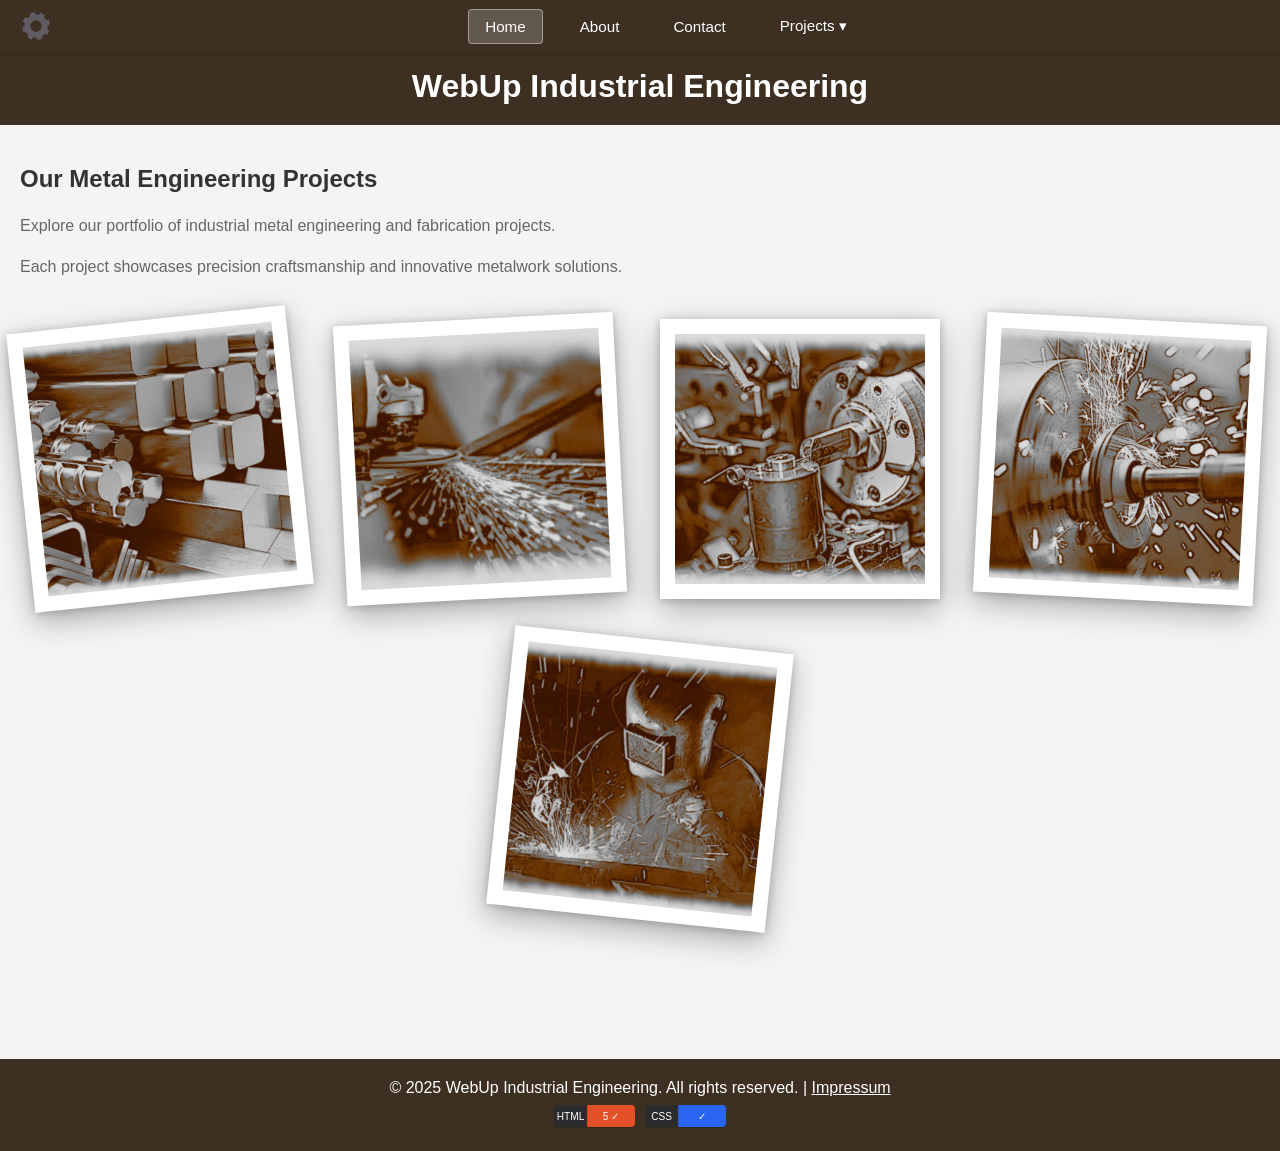
<file: index.html>
<!DOCTYPE html>
<html lang="en">
<head>
    <!-- Character encoding and viewport -->
    <meta charset="UTF-8">
    <meta name="viewport" content="width=device-width, initial-scale=1.0">
    
    <!-- SEO Meta Tags -->
    <meta name="author" content="iosan">
    <meta name="description" content="WebUp - Modern industrial metal showcase featuring engineering and fabrication projects">
    <meta name="keywords" content="metal, steel, industrial, machinery, engineering, fabrication, cnc">
    
    <!-- Page Title -->
    <title>WebUp - Industrial Metal Engineering</title>
    
    <!-- Favicon -->
    <link rel="icon" type="image/x-icon" href="images/gear.ico">
    <link rel="shortcut icon" type="image/x-icon" href="images/gear.ico">
    
    <!-- Stylesheet -->
    <link rel="stylesheet" href="css/style.css">
</head>
<body>
    <!-- Navigation bar (fixed at top) -->
    <nav class="top-nav" aria-label="Main navigation">
        <div class="logo">
            <a href="index.html" aria-label="WebUp Home">
                <img src="images/gear.png" alt="WebUp Logo">
            </a>
        </div>
        <ul>
            <li><a href="index.html" class="nav-button" aria-current="page">Home</a></li>
            <li><a href="about.html" class="nav-button">About</a></li>
            <li><a href="contact.html" class="nav-button">Contact</a></li>
            <li class="dropdown">
                <button class="nav-button dropdown-toggle" aria-haspopup="true" aria-expanded="false">
                    Projects ▾
                </button>
                <ul class="dropdown-menu">
                    <li><a href="image1.html">Project 1</a></li>
                    <li><a href="image2.html">Project 2</a></li>
                    <li><a href="image3.html">Project 3</a></li>
                    <li><a href="image4.html">Project 4</a></li>
                    <li><a href="image5.html">Project 5</a></li>
                </ul>
            </li>
        </ul>
    </nav>

    <!-- Header with title -->
    <header>
        <h1>WebUp Industrial Engineering</h1>
    </header>

    <!-- Main content -->
    <main class="content">
        <section>
            <h2>Our Metal Engineering Projects</h2>
            <p>Explore our portfolio of industrial metal engineering and fabrication projects.</p>
            <p>Each project showcases precision craftsmanship and innovative metalwork solutions.</p>
        </section>
        
        <!-- Image gallery -->
        <section class="image-gallery" aria-label="Project Gallery">
            <figure class="image-container rotate-left">
                <a href="image1.html" aria-label="View Project 1 details">
                    <img src="images/metal1.jpg" alt="Metal Engineering Project 1">
                </a>
                <figcaption class="sr-only">Metal Engineering Project 1</figcaption>
            </figure>
            <figure class="image-container rotate-left-center">
                <a href="image2.html" aria-label="View Project 2 details">
                    <img src="images/metal2.jpg" alt="Metal Engineering Project 2">
                </a>
                <figcaption class="sr-only">Metal Engineering Project 2</figcaption>
            </figure>
            <figure class="image-container rotate-center">
                <a href="image3.html" aria-label="View Project 3 details">
                    <img src="images/metal3.jpg" alt="Metal Engineering Project 3">
                </a>
                <figcaption class="sr-only">Metal Engineering Project 3</figcaption>
            </figure>
            <figure class="image-container rotate-right-center">
                <a href="image4.html" aria-label="View Project 4 details">
                    <img src="images/metal4.jpg" alt="Metal Engineering Project 4">
                </a>
                <figcaption class="sr-only">Metal Engineering Project 4</figcaption>
            </figure>
            <figure class="image-container rotate-right">
                <a href="image5.html" aria-label="View Project 5 details">
                    <img src="images/metal5.jpg" alt="Metal Engineering Project 5">
                </a>
                <figcaption class="sr-only">Metal Engineering Project 5</figcaption>
            </figure>
        </section>
    </main>

    <!-- Footer -->
    <footer>
        <p>&copy; 2025 WebUp Industrial Engineering. All rights reserved. | <a href="impressum.html" style="color: white; text-decoration: underline;">Impressum</a></p>
        <div class="validator-badges" role="group" aria-label="Validation badges">
            <a href="https://validator.w3.org/nu/?doc=referer" rel="noopener noreferrer" target="_blank" aria-label="Check HTML5 validation on W3C">
                <img src="images/validator-html5.svg" alt="HTML5 Valid (W3C)">
            </a>
            <a href="https://jigsaw.w3.org/css-validator/check/referer" rel="noopener noreferrer" target="_blank" aria-label="Check CSS validation on W3C">
                <img src="images/validator-css.svg" alt="CSS Valid (W3C)">
            </a>
        </div>
    </footer>
</body>
</html>
</file>
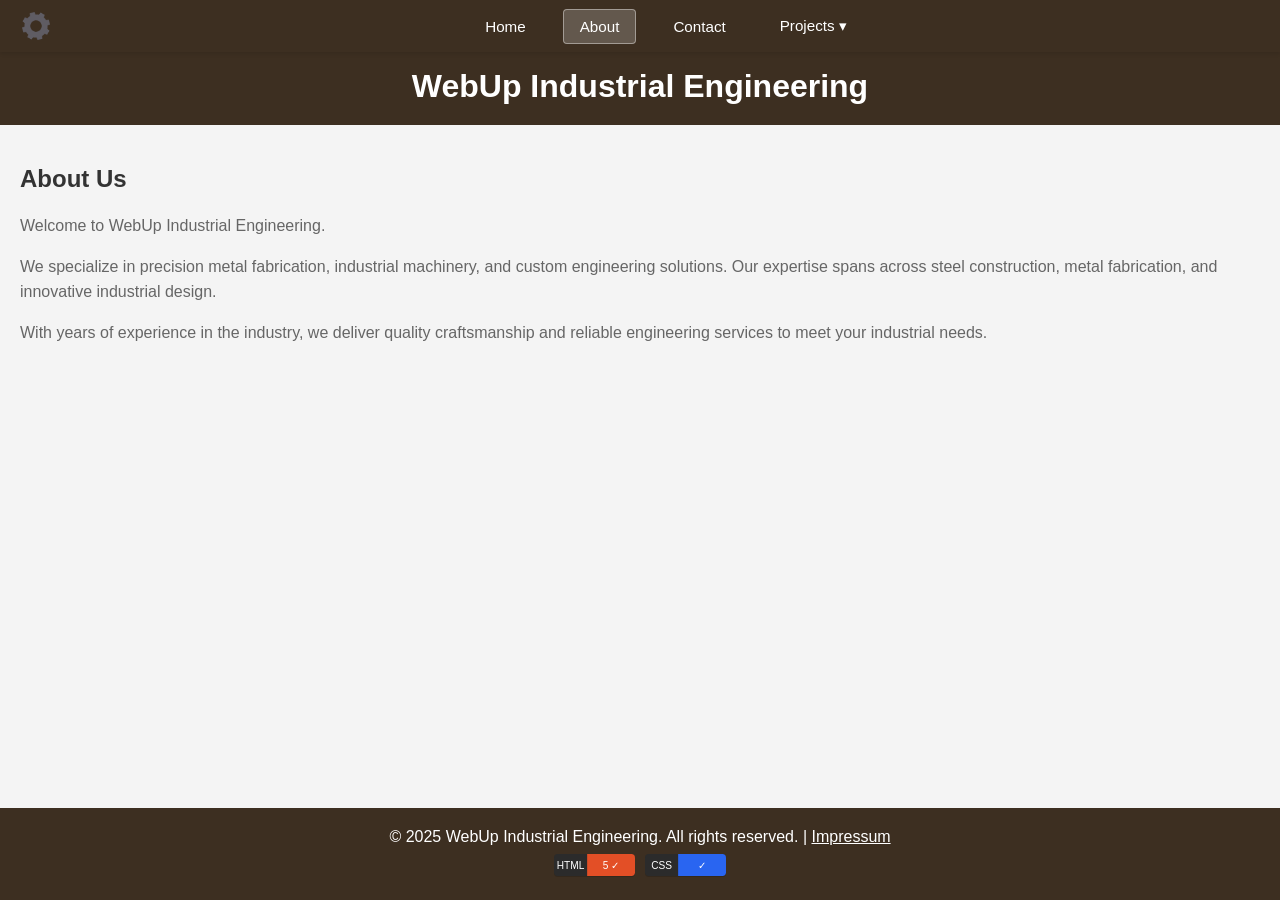
<file: about.html>
<!DOCTYPE html>
<html lang="en">
<head>
    <!-- Character encoding and viewport -->
    <meta charset="UTF-8">
    <meta name="viewport" content="width=device-width, initial-scale=1.0">
    
    <!-- Robots Meta Tag - Exclude from search engines and crawlers -->
    <meta name="robots" content="noindex, nofollow, noarchive, nosnippet">
    <meta name="googlebot" content="noindex, nofollow">
    <meta name="bingbot" content="noindex, nofollow">
    
    <!-- SEO Meta Tags -->
    <meta name="author" content="iosan">
    <meta name="description" content="Learn about WebUp's industrial metal engineering expertise and our commitment to quality fabrication">
    <meta name="keywords" content="metal, steel, industrial, machinery, engineering, fabrication, cnc">
    
    <!-- Page Title -->
    <title>About - WebUp Industrial Engineering</title>
    
    <!-- Favicon -->
    <link rel="icon" type="image/x-icon" href="images/gear.ico">
    <link rel="shortcut icon" type="image/x-icon" href="images/gear.ico">
    
    <!-- Stylesheet -->
    <link rel="stylesheet" href="css/style.css">
</head>
<body>
    <!-- Navigation bar (fixed at top) -->
    <nav class="top-nav" aria-label="Main navigation">
        <div class="logo">
            <a href="index.html" aria-label="WebUp Home">
                <img src="images/gear.png" alt="WebUp Logo">
            </a>
        </div>
        <ul>
            <li><a href="index.html" class="nav-button">Home</a></li>
            <li><a href="about.html" class="nav-button" aria-current="page">About</a></li>
            <li><a href="contact.html" class="nav-button">Contact</a></li>
            <li class="dropdown">
                <button class="nav-button dropdown-toggle" aria-haspopup="true" aria-expanded="false">
                    Projects ▾
                </button>
                <ul class="dropdown-menu">
                    <li><a href="image1.html">Project 1</a></li>
                    <li><a href="image2.html">Project 2</a></li>
                    <li><a href="image3.html">Project 3</a></li>
                    <li><a href="image4.html">Project 4</a></li>
                    <li><a href="image5.html">Project 5</a></li>
                </ul>
            </li>
        </ul>
    </nav>

    <!-- Header with title -->
    <header>
        <h1>WebUp Industrial Engineering</h1>
    </header>

    <!-- Main content -->
    <main class="content">
        <article>
            <h2>About Us</h2>
            <p>Welcome to WebUp Industrial Engineering.</p>
            <p>We specialize in precision metal fabrication, industrial machinery, and custom engineering solutions. Our expertise spans across steel construction, metal fabrication, and innovative industrial design.</p>
            <p>With years of experience in the industry, we deliver quality craftsmanship and reliable engineering services to meet your industrial needs.</p>
        </article>
    </main>

    <!-- Footer -->
    <footer>
        <p>&copy; 2025 WebUp Industrial Engineering. All rights reserved. | <a href="impressum.html" style="color: white; text-decoration: underline;">Impressum</a></p>
        <div class="validator-badges" role="group" aria-label="Validation badges">
            <a href="https://validator.w3.org/nu/?doc=referer" rel="noopener noreferrer" target="_blank" aria-label="Check HTML5 validation on W3C">
                <img src="images/validator-html5.svg" alt="HTML5 Valid (W3C)">
            </a>
            <a href="https://jigsaw.w3.org/css-validator/check/referer" rel="noopener noreferrer" target="_blank" aria-label="Check CSS validation on W3C">
                <img src="images/validator-css.svg" alt="CSS Valid (W3C)">
            </a>
        </div>
    </footer>
</body>
</html>
</file>
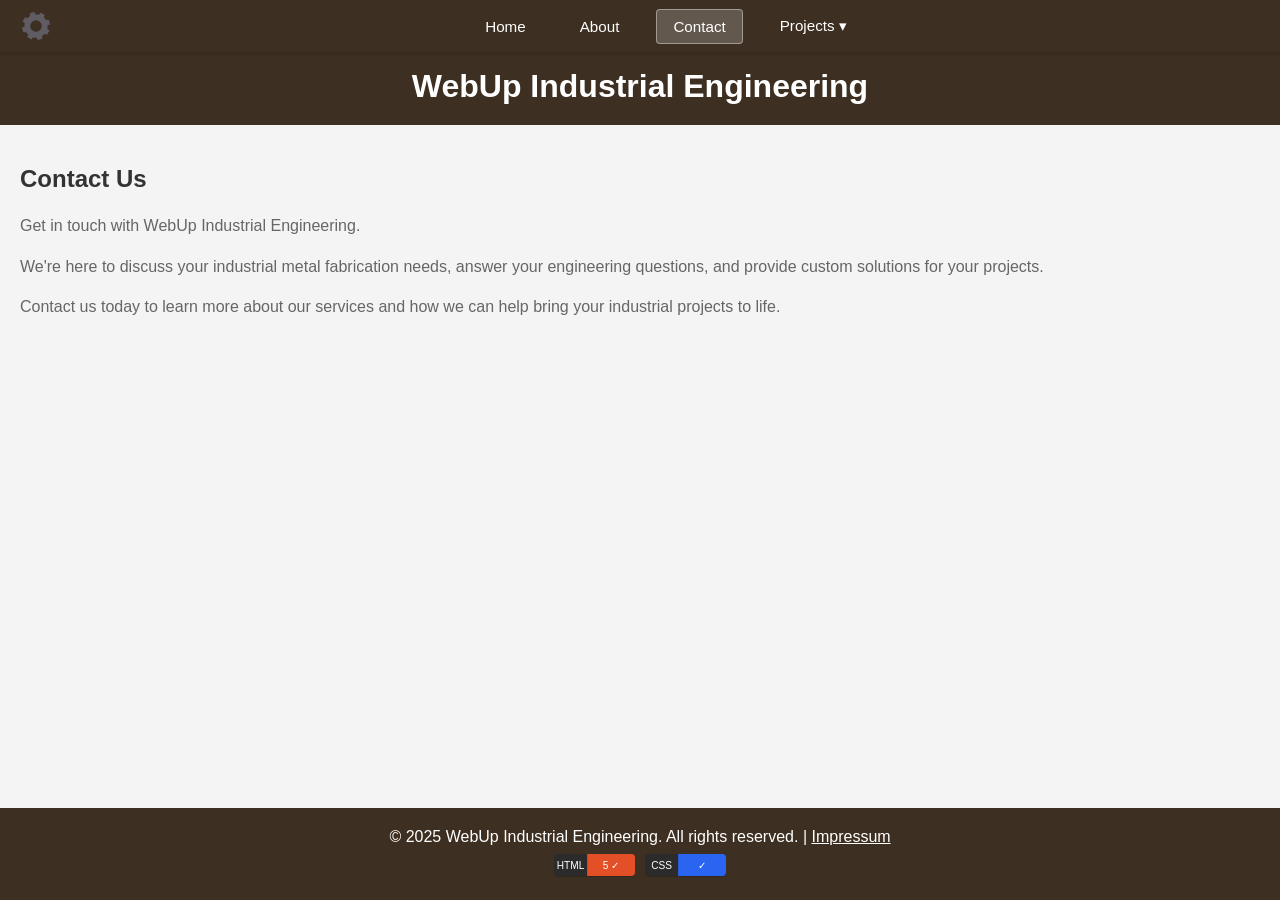
<file: contact.html>
<!DOCTYPE html>
<html lang="en">
<head>
    <!-- Character encoding and viewport -->
    <meta charset="UTF-8">
    <meta name="viewport" content="width=device-width, initial-scale=1.0">
    
    <!-- Robots Meta Tag - Exclude from search engines and crawlers -->
    <meta name="robots" content="noindex, nofollow, noarchive, nosnippet">
    <meta name="googlebot" content="noindex, nofollow">
    <meta name="bingbot" content="noindex, nofollow">
    
    <!-- SEO Meta Tags -->
    <meta name="author" content="iosan">
    <meta name="description" content="Contact WebUp for industrial metal engineering services and custom fabrication projects">
    <meta name="keywords" content="metal, steel, industrial, machinery, engineering, fabrication, cnc">
    
    <!-- Page Title -->
    <title>Contact - WebUp Industrial Engineering</title>
    
    <!-- Favicon -->
    <link rel="icon" type="image/x-icon" href="images/gear.ico">
    <link rel="shortcut icon" type="image/x-icon" href="images/gear.ico">
    
    <!-- Stylesheet -->
    <link rel="stylesheet" href="css/style.css">
</head>
<body>
    <!-- Navigation bar (fixed at top) -->
    <nav class="top-nav" aria-label="Main navigation">
        <div class="logo">
            <a href="index.html" aria-label="WebUp Home">
                <img src="images/gear.png" alt="WebUp Logo">
            </a>
        </div>
        <ul>
            <li><a href="index.html" class="nav-button">Home</a></li>
            <li><a href="about.html" class="nav-button">About</a></li>
            <li><a href="contact.html" class="nav-button" aria-current="page">Contact</a></li>
            <li class="dropdown">
                <button class="nav-button dropdown-toggle" aria-haspopup="true" aria-expanded="false">
                    Projects ▾
                </button>
                <ul class="dropdown-menu">
                    <li><a href="image1.html">Project 1</a></li>
                    <li><a href="image2.html">Project 2</a></li>
                    <li><a href="image3.html">Project 3</a></li>
                    <li><a href="image4.html">Project 4</a></li>
                    <li><a href="image5.html">Project 5</a></li>
                </ul>
            </li>
        </ul>
    </nav>

    <!-- Header with title -->
    <header>
        <h1>WebUp Industrial Engineering</h1>
    </header>

    <!-- Main content -->
    <main class="content">
        <article>
            <h2>Contact Us</h2>
            <p>Get in touch with WebUp Industrial Engineering.</p>
            <p>We're here to discuss your industrial metal fabrication needs, answer your engineering questions, and provide custom solutions for your projects.</p>
            <p>Contact us today to learn more about our services and how we can help bring your industrial projects to life.</p>
        </article>
    </main>

    <!-- Footer -->
    <footer>
        <p>&copy; 2025 WebUp Industrial Engineering. All rights reserved. | <a href="impressum.html" style="color: white; text-decoration: underline;">Impressum</a></p>
        <div class="validator-badges" role="group" aria-label="Validation badges">
            <a href="https://validator.w3.org/nu/?doc=referer" rel="noopener noreferrer" target="_blank" aria-label="Check HTML5 validation on W3C">
                <img src="images/validator-html5.svg" alt="HTML5 Valid (W3C)">
            </a>
            <a href="https://jigsaw.w3.org/css-validator/check/referer" rel="noopener noreferrer" target="_blank" aria-label="Check CSS validation on W3C">
                <img src="images/validator-css.svg" alt="CSS Valid (W3C)">
            </a>
        </div>
    </footer>
</body>
</html>
</file>
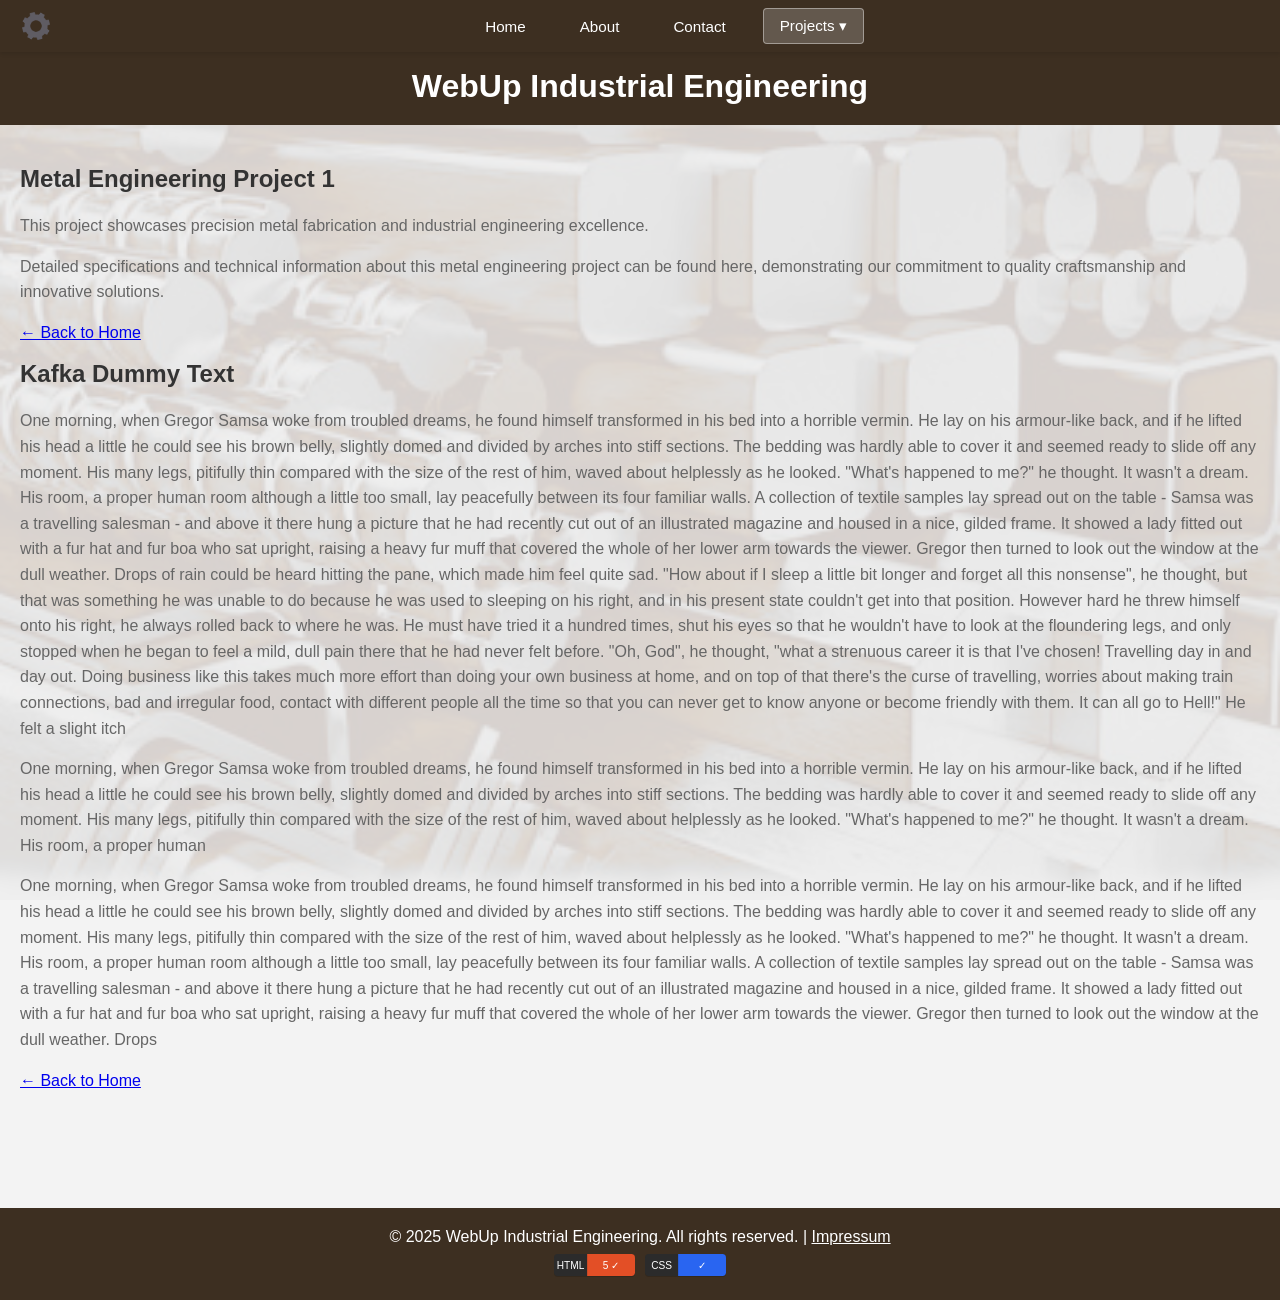
<file: image1.html>
<!DOCTYPE html>
<html lang="en">
<head>
    <!-- Character encoding and viewport -->
    <meta charset="UTF-8">
    <meta name="viewport" content="width=device-width, initial-scale=1.0">
    
    <!-- SEO Meta Tags -->
    <meta name="author" content="iosan">
    <meta name="description" content="Metal Engineering Project 1 - Industrial fabrication and machinery showcase">
    <meta name="keywords" content="metal, steel, industrial, machinery, engineering, fabrication, cnc">
    
    <!-- Page Title -->
    <title>Project 1 - WebUp Industrial Engineering</title>
    
    <!-- Favicon -->
    <link rel="icon" type="image/x-icon" href="images/gear.ico">
    <link rel="shortcut icon" type="image/x-icon" href="images/gear.ico">
    
    <!-- Stylesheet -->
    <link rel="stylesheet" href="css/style.css">
</head>
<body>
    <!-- Navigation bar (fixed at top) -->
    <nav class="top-nav" aria-label="Main navigation">
        <div class="logo">
            <a href="index.html" aria-label="WebUp Home">
                <img src="images/gear.png" alt="WebUp Logo">
            </a>
        </div>
        <ul>
            <li><a href="index.html" class="nav-button">Home</a></li>
            <li><a href="about.html" class="nav-button">About</a></li>
            <li><a href="contact.html" class="nav-button">Contact</a></li>
            <li class="dropdown">
                <button class="nav-button dropdown-toggle" aria-haspopup="true" aria-expanded="false" aria-current="page">
                    Projects ▾
                </button>
                <ul class="dropdown-menu">
                    <li><a href="image1.html">Project 1</a></li>
                    <li><a href="image2.html">Project 2</a></li>
                    <li><a href="image3.html">Project 3</a></li>
                    <li><a href="image4.html">Project 4</a></li>
                    <li><a href="image5.html">Project 5</a></li>
                </ul>
            </li>
        </ul>
    </nav>

    <!-- Header with logo and title -->
    <!-- Header with title -->
    <header>
        <h1>WebUp Industrial Engineering</h1>
    </header>

    <!-- Main content with watermark background -->
    <main class="content content-with-watermark" style="background-image: url('images/metal1.jpg');">
        <article>
            <h2>Metal Engineering Project 1</h2>
            <p>This project showcases precision metal fabrication and industrial engineering excellence.</p>
            <p>Detailed specifications and technical information about this metal engineering project can be found here, demonstrating our commitment to quality craftsmanship and innovative solutions.</p>
            <nav aria-label="Page navigation">
                <p><a href="index.html">← Back to Home</a></p>
            </nav>
        </article>
        <article>
            <h2>Kafka Dummy Text</h2>
            <p>One morning, when Gregor Samsa woke from troubled dreams, he found himself transformed in his bed into a horrible vermin. He lay on his armour-like back, and if he lifted his head a little he could see his brown belly, slightly domed and divided by arches into stiff sections. The bedding was hardly able to cover it and seemed ready to slide off any moment. His many legs, pitifully thin compared with the size of the rest of him, waved about helplessly as he looked. "What's happened to me?" he thought. It wasn't a dream. His room, a proper human room although a little too small, lay peacefully between its four familiar walls. A collection of textile samples lay spread out on the table - Samsa was a travelling salesman - and above it there hung a picture that he had recently cut out of an illustrated magazine and housed in a nice, gilded frame. It showed a lady fitted out with a fur hat and fur boa who sat upright, raising a heavy fur muff that covered the whole of her lower arm towards the viewer. Gregor then turned to look out the window at the dull weather. Drops of rain could be heard hitting the pane, which made him feel quite sad. "How about if I sleep a little bit longer and forget all this nonsense", he thought, but that was something he was unable to do because he was used to sleeping on his right, and in his present state couldn't get into that position. However hard he threw himself onto his right, he always rolled back to where he was. He must have tried it a hundred times, shut his eyes so that he wouldn't have to look at the floundering legs, and only stopped when he began to feel a mild, dull pain there that he had never felt before. "Oh, God", he thought, "what a strenuous career it is that I've chosen! Travelling day in and day out. Doing business like this takes much more effort than doing your own business at home, and on top of that there's the curse of travelling, worries about making train connections, bad and irregular food, contact with different people all the time so that you can never get to know anyone or become friendly with them. It can all go to Hell!" He felt a slight itch </p>
            <p>One morning, when Gregor Samsa woke from troubled dreams, he found himself transformed in his bed into a horrible vermin. He lay on his armour-like back, and if he lifted his head a little he could see his brown belly, slightly domed and divided by arches into stiff sections. The bedding was hardly able to cover it and seemed ready to slide off any moment. His many legs, pitifully thin compared with the size of the rest of him, waved about helplessly as he looked. "What's happened to me?" he thought. It wasn't a dream. His room, a proper human</p>
            <p>One morning, when Gregor Samsa woke from troubled dreams, he found himself transformed in his bed into a horrible vermin. He lay on his armour-like back, and if he lifted his head a little he could see his brown belly, slightly domed and divided by arches into stiff sections. The bedding was hardly able to cover it and seemed ready to slide off any moment. His many legs, pitifully thin compared with the size of the rest of him, waved about helplessly as he looked. "What's happened to me?" he thought. It wasn't a dream. His room, a proper human room although a little too small, lay peacefully between its four familiar walls. A collection of textile samples lay spread out on the table - Samsa was a travelling salesman - and above it there hung a picture that he had recently cut out of an illustrated magazine and housed in a nice, gilded frame. It showed a lady fitted out with a fur hat and fur boa who sat upright, raising a heavy fur muff that covered the whole of her lower arm towards the viewer. Gregor then turned to look out the window at the dull weather. Drops</p>
            <nav aria-label="Page navigation">
                <p><a href="index.html">← Back to Home</a></p>
            </nav>
        </article>
    </main>

    <!-- Footer -->
    <footer>
        <p>&copy; 2025 WebUp Industrial Engineering. All rights reserved. | <a href="impressum.html" style="color: white; text-decoration: underline;">Impressum</a></p>
        <div class="validator-badges" role="group" aria-label="Validation badges">
            <a href="https://validator.w3.org/nu/?doc=referer" rel="noopener noreferrer" target="_blank" aria-label="Check HTML5 validation on W3C">
                <img src="images/validator-html5.svg" alt="HTML5 Valid (W3C)">
            </a>
            <a href="https://jigsaw.w3.org/css-validator/check/referer" rel="noopener noreferrer" target="_blank" aria-label="Check CSS validation on W3C">
                <img src="images/validator-css.svg" alt="CSS Valid (W3C)">
            </a>
        </div>
    </footer>
</body>
</html>
</file>
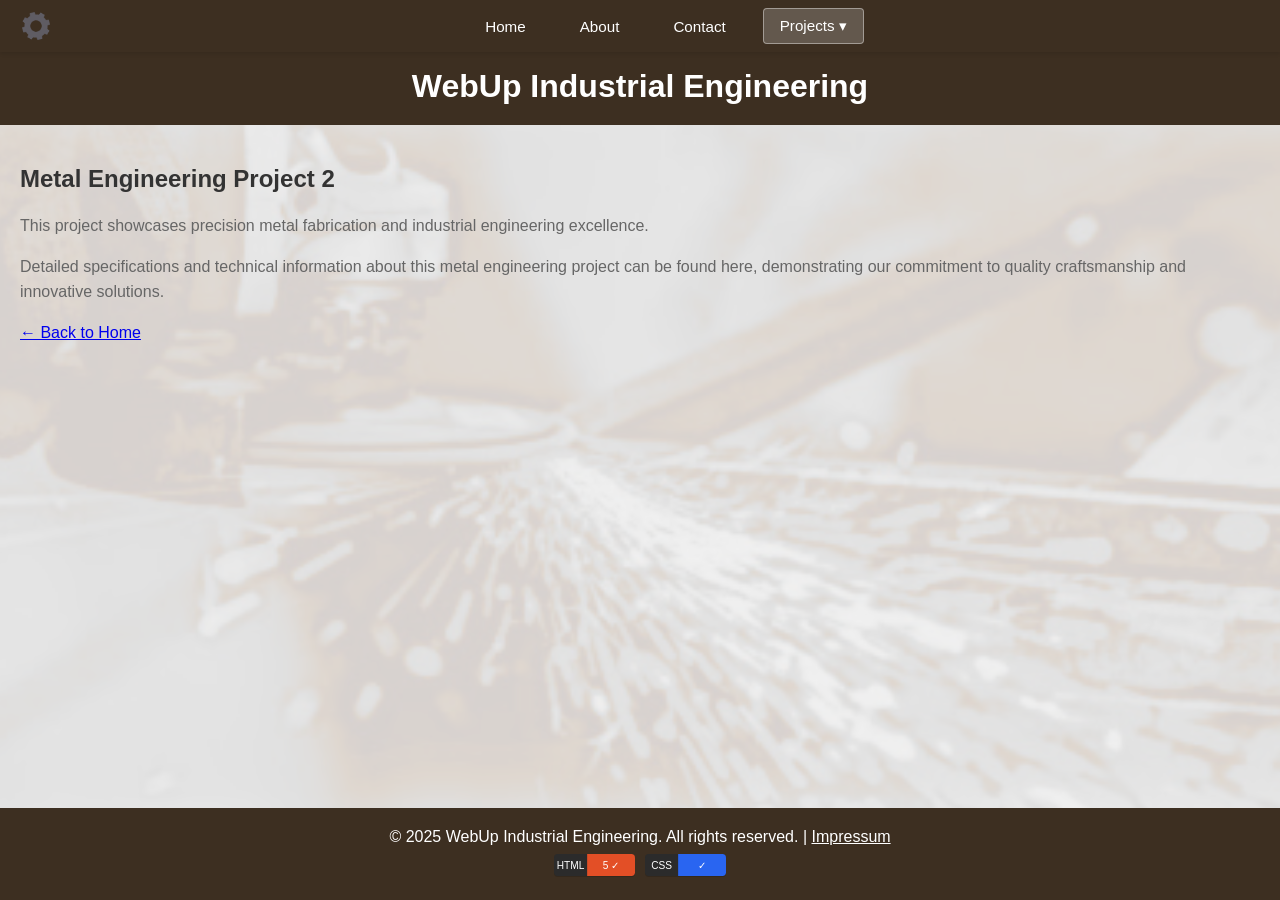
<file: image2.html>
<!DOCTYPE html>
<html lang="en">
<head>
    <!-- Character encoding and viewport -->
    <meta charset="UTF-8">
    <meta name="viewport" content="width=device-width, initial-scale=1.0">
    
    <!-- SEO Meta Tags -->
    <meta name="author" content="iosan">
    <meta name="description" content="Metal Engineering Project 2 - Industrial fabrication and machinery showcase">
    <meta name="keywords" content="metal, steel, industrial, machinery, engineering, fabrication, cnc">
    
    <!-- Page Title -->
    <title>Project 2 - WebUp Industrial Engineering</title>
    
    <!-- Favicon -->
    <link rel="icon" type="image/x-icon" href="images/gear.ico">
    <link rel="shortcut icon" type="image/x-icon" href="images/gear.ico">
    
    <!-- Stylesheet -->
    <link rel="stylesheet" href="css/style.css">
</head>
<body>
    <!-- Navigation bar (fixed at top) -->
    <nav class="top-nav" aria-label="Main navigation">
        <div class="logo">
            <a href="index.html" aria-label="WebUp Home">
                <img src="images/gear.png" alt="WebUp Logo">
            </a>
        </div>
        <ul>
            <li><a href="index.html" class="nav-button">Home</a></li>
            <li><a href="about.html" class="nav-button">About</a></li>
            <li><a href="contact.html" class="nav-button">Contact</a></li>
            <li class="dropdown">
                <button class="nav-button dropdown-toggle" aria-haspopup="true" aria-expanded="false" aria-current="page">
                    Projects ▾
                </button>
                <ul class="dropdown-menu">
                    <li><a href="image1.html">Project 1</a></li>
                    <li><a href="image2.html">Project 2</a></li>
                    <li><a href="image3.html">Project 3</a></li>
                    <li><a href="image4.html">Project 4</a></li>
                    <li><a href="image5.html">Project 5</a></li>
                </ul>
            </li>
        </ul>
    </nav>

    <!-- Header with logo and title -->
    <!-- Header with title -->
    <header>
        <h1>WebUp Industrial Engineering</h1>
    </header>

    <!-- Main content with watermark background -->
    <main class="content content-with-watermark" style="background-image: url('images/metal2.jpg');">
        <article>
            <h2>Metal Engineering Project 2</h2>
            <p>This project showcases precision metal fabrication and industrial engineering excellence.</p>
            <p>Detailed specifications and technical information about this metal engineering project can be found here, demonstrating our commitment to quality craftsmanship and innovative solutions.</p>
            <nav aria-label="Page navigation">
                <p><a href="index.html">← Back to Home</a></p>
            </nav>
        </article>
    </main>

    <!-- Footer -->
    <footer>
        <p>&copy; 2025 WebUp Industrial Engineering. All rights reserved. | <a href="impressum.html" style="color: white; text-decoration: underline;">Impressum</a></p>
        <div class="validator-badges" role="group" aria-label="Validation badges">
            <a href="https://validator.w3.org/nu/?doc=referer" rel="noopener noreferrer" target="_blank" aria-label="Check HTML5 validation on W3C">
                <img src="images/validator-html5.svg" alt="HTML5 Valid (W3C)">
            </a>
            <a href="https://jigsaw.w3.org/css-validator/check/referer" rel="noopener noreferrer" target="_blank" aria-label="Check CSS validation on W3C">
                <img src="images/validator-css.svg" alt="CSS Valid (W3C)">
            </a>
        </div>
    </footer>
</body>
</html>
</file>
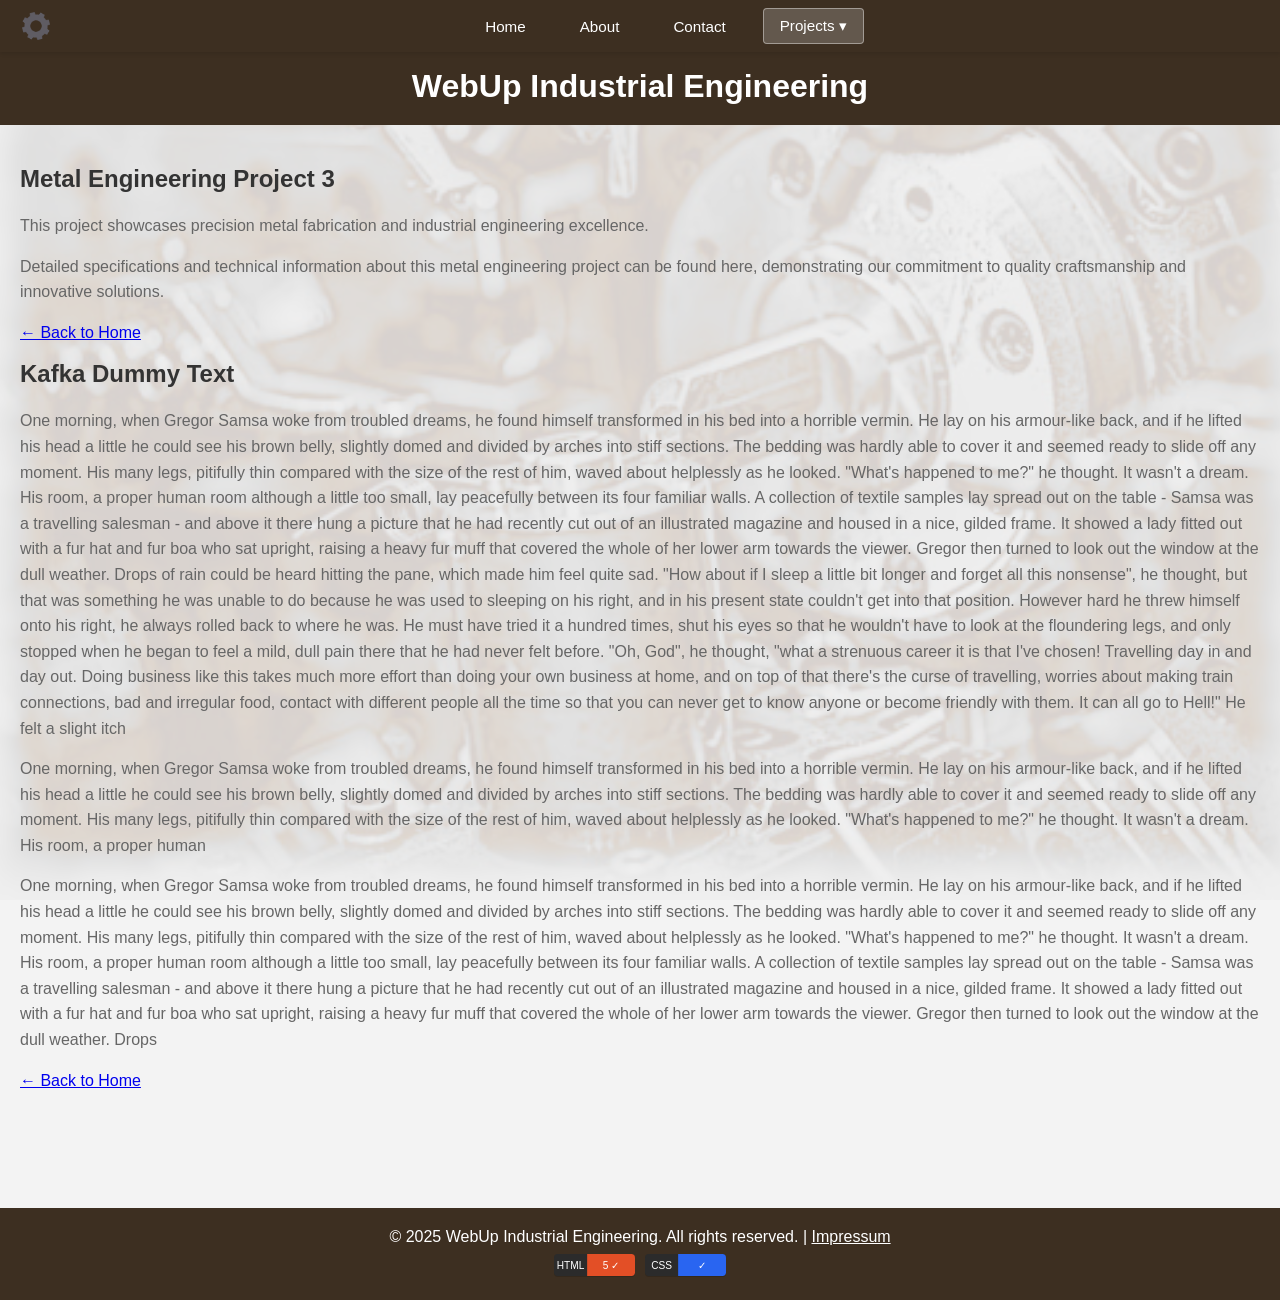
<file: image3.html>
<!DOCTYPE html>
<html lang="en">
<head>
    <!-- Character encoding and viewport -->
    <meta charset="UTF-8">
    <meta name="viewport" content="width=device-width, initial-scale=1.0">
    
    <!-- SEO Meta Tags -->
    <meta name="author" content="iosan">
    <meta name="description" content="Metal Engineering Project 3 - Industrial fabrication and machinery showcase">
    <meta name="keywords" content="metal, steel, industrial, machinery, engineering, fabrication, cnc">
    
    <!-- Page Title -->
    <title>Project 3 - WebUp Industrial Engineering</title>
    
    <!-- Favicon -->
    <link rel="icon" type="image/x-icon" href="images/gear.ico">
    <link rel="shortcut icon" type="image/x-icon" href="images/gear.ico">
    
    <!-- Stylesheet -->
    <link rel="stylesheet" href="css/style.css">
</head>
<body>
    <!-- Navigation bar (fixed at top) -->
    <nav class="top-nav" aria-label="Main navigation">
        <div class="logo">
            <a href="index.html" aria-label="WebUp Home">
                <img src="images/gear.png" alt="WebUp Logo">
            </a>
        </div>
        <ul>
            <li><a href="index.html" class="nav-button">Home</a></li>
            <li><a href="about.html" class="nav-button">About</a></li>
            <li><a href="contact.html" class="nav-button">Contact</a></li>
            <li class="dropdown">
                <button class="nav-button dropdown-toggle" aria-haspopup="true" aria-expanded="false" aria-current="page">
                    Projects ▾
                </button>
                <ul class="dropdown-menu">
                    <li><a href="image1.html">Project 1</a></li>
                    <li><a href="image2.html">Project 2</a></li>
                    <li><a href="image3.html">Project 3</a></li>
                    <li><a href="image4.html">Project 4</a></li>
                    <li><a href="image5.html">Project 5</a></li>
                </ul>
            </li>
        </ul>
    </nav>

    <!-- Header with logo and title -->
    <!-- Header with title -->
    <header>
        <h1>WebUp Industrial Engineering</h1>
    </header>

    <!-- Main content with watermark background -->
    <main class="content content-with-watermark" style="background-image: url('images/metal3.jpg');">
        <article>
            <h2>Metal Engineering Project 3</h2>
            <p>This project showcases precision metal fabrication and industrial engineering excellence.</p>
            <p>Detailed specifications and technical information about this metal engineering project can be found here, demonstrating our commitment to quality craftsmanship and innovative solutions.</p>
            <nav aria-label="Page navigation">
                <p><a href="index.html">← Back to Home</a></p>
            </nav>
        </article>
        <article>
            <h2>Kafka Dummy Text</h2>
            <p>One morning, when Gregor Samsa woke from troubled dreams, he found himself transformed in his bed into a horrible vermin. He lay on his armour-like back, and if he lifted his head a little he could see his brown belly, slightly domed and divided by arches into stiff sections. The bedding was hardly able to cover it and seemed ready to slide off any moment. His many legs, pitifully thin compared with the size of the rest of him, waved about helplessly as he looked. "What's happened to me?" he thought. It wasn't a dream. His room, a proper human room although a little too small, lay peacefully between its four familiar walls. A collection of textile samples lay spread out on the table - Samsa was a travelling salesman - and above it there hung a picture that he had recently cut out of an illustrated magazine and housed in a nice, gilded frame. It showed a lady fitted out with a fur hat and fur boa who sat upright, raising a heavy fur muff that covered the whole of her lower arm towards the viewer. Gregor then turned to look out the window at the dull weather. Drops of rain could be heard hitting the pane, which made him feel quite sad. "How about if I sleep a little bit longer and forget all this nonsense", he thought, but that was something he was unable to do because he was used to sleeping on his right, and in his present state couldn't get into that position. However hard he threw himself onto his right, he always rolled back to where he was. He must have tried it a hundred times, shut his eyes so that he wouldn't have to look at the floundering legs, and only stopped when he began to feel a mild, dull pain there that he had never felt before. "Oh, God", he thought, "what a strenuous career it is that I've chosen! Travelling day in and day out. Doing business like this takes much more effort than doing your own business at home, and on top of that there's the curse of travelling, worries about making train connections, bad and irregular food, contact with different people all the time so that you can never get to know anyone or become friendly with them. It can all go to Hell!" He felt a slight itch </p>
            <p>One morning, when Gregor Samsa woke from troubled dreams, he found himself transformed in his bed into a horrible vermin. He lay on his armour-like back, and if he lifted his head a little he could see his brown belly, slightly domed and divided by arches into stiff sections. The bedding was hardly able to cover it and seemed ready to slide off any moment. His many legs, pitifully thin compared with the size of the rest of him, waved about helplessly as he looked. "What's happened to me?" he thought. It wasn't a dream. His room, a proper human</p>
            <p>One morning, when Gregor Samsa woke from troubled dreams, he found himself transformed in his bed into a horrible vermin. He lay on his armour-like back, and if he lifted his head a little he could see his brown belly, slightly domed and divided by arches into stiff sections. The bedding was hardly able to cover it and seemed ready to slide off any moment. His many legs, pitifully thin compared with the size of the rest of him, waved about helplessly as he looked. "What's happened to me?" he thought. It wasn't a dream. His room, a proper human room although a little too small, lay peacefully between its four familiar walls. A collection of textile samples lay spread out on the table - Samsa was a travelling salesman - and above it there hung a picture that he had recently cut out of an illustrated magazine and housed in a nice, gilded frame. It showed a lady fitted out with a fur hat and fur boa who sat upright, raising a heavy fur muff that covered the whole of her lower arm towards the viewer. Gregor then turned to look out the window at the dull weather. Drops</p>
            <nav aria-label="Page navigation">
                <p><a href="index.html">← Back to Home</a></p>
            </nav>
        </article>
    </main>

    <!-- Footer -->
    <footer>
        <p>&copy; 2025 WebUp Industrial Engineering. All rights reserved. | <a href="impressum.html" style="color: white; text-decoration: underline;">Impressum</a></p>
        <div class="validator-badges" role="group" aria-label="Validation badges">
            <a href="https://validator.w3.org/nu/?doc=referer" rel="noopener noreferrer" target="_blank" aria-label="Check HTML5 validation on W3C">
                <img src="images/validator-html5.svg" alt="HTML5 Valid (W3C)">
            </a>
            <a href="https://jigsaw.w3.org/css-validator/check/referer" rel="noopener noreferrer" target="_blank" aria-label="Check CSS validation on W3C">
                <img src="images/validator-css.svg" alt="CSS Valid (W3C)">
            </a>
        </div>
    </footer>
</body>
</html>
</file>
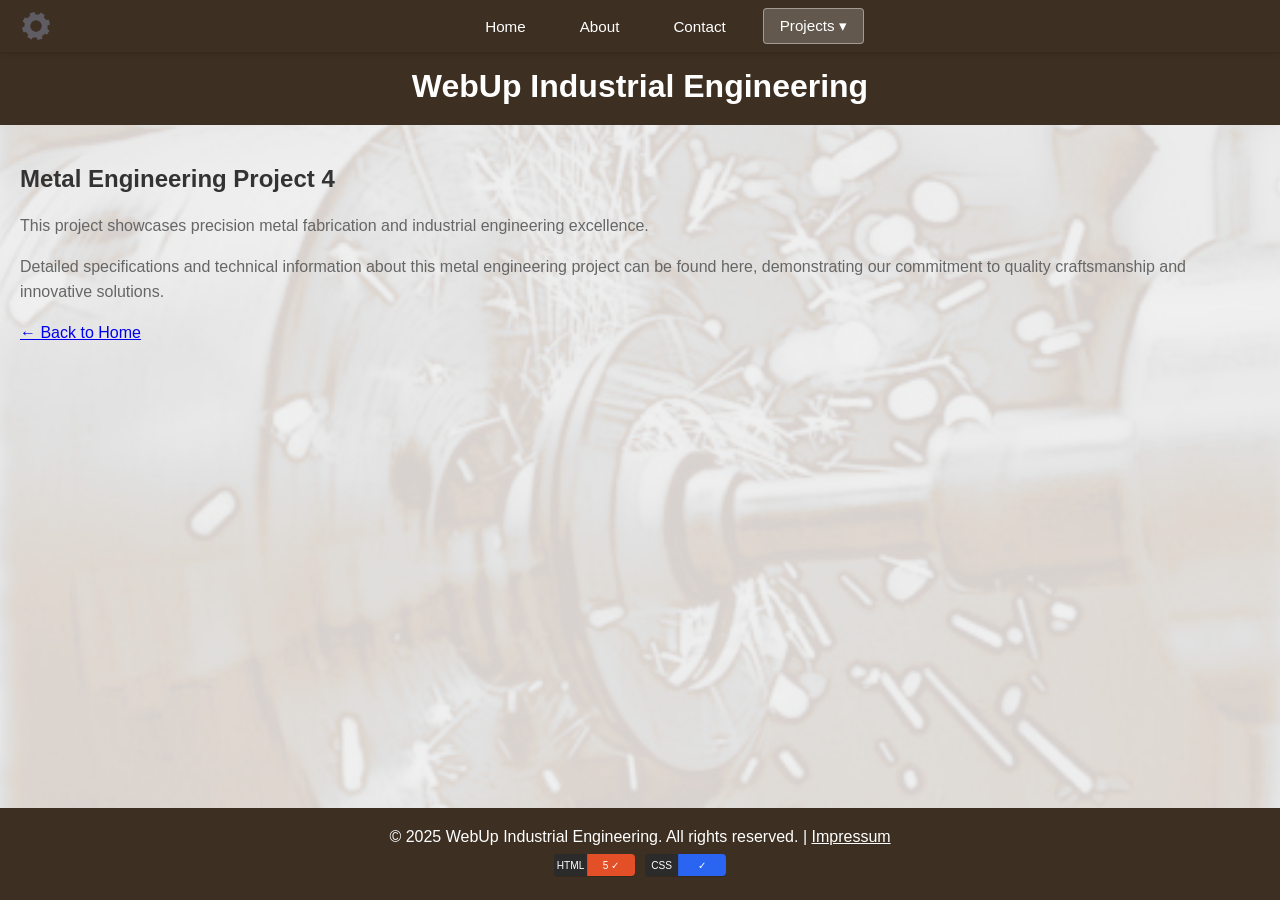
<file: image4.html>
<!DOCTYPE html>
<html lang="en">
<head>
    <!-- Character encoding and viewport -->
    <meta charset="UTF-8">
    <meta name="viewport" content="width=device-width, initial-scale=1.0">
    
    <!-- SEO Meta Tags -->
    <meta name="author" content="iosan">
    <meta name="description" content="Metal Engineering Project 4 - Industrial fabrication and machinery showcase">
    <meta name="keywords" content="metal, steel, industrial, machinery, engineering, fabrication, cnc">
    
    <!-- Page Title -->
    <title>Project 4 - WebUp Industrial Engineering</title>
    
    <!-- Favicon -->
    <link rel="icon" type="image/x-icon" href="images/gear.ico">
    <link rel="shortcut icon" type="image/x-icon" href="images/gear.ico">
    
    <!-- Stylesheet -->
    <link rel="stylesheet" href="css/style.css">
</head>
<body>
    <!-- Navigation bar (fixed at top) -->
    <nav class="top-nav" aria-label="Main navigation">
        <div class="logo">
            <a href="index.html" aria-label="WebUp Home">
                <img src="images/gear.png" alt="WebUp Logo">
            </a>
        </div>
        <ul>
            <li><a href="index.html" class="nav-button">Home</a></li>
            <li><a href="about.html" class="nav-button">About</a></li>
            <li><a href="contact.html" class="nav-button">Contact</a></li>
            <li class="dropdown">
                <button class="nav-button dropdown-toggle" aria-haspopup="true" aria-expanded="false" aria-current="page">
                    Projects ▾
                </button>
                <ul class="dropdown-menu">
                    <li><a href="image1.html">Project 1</a></li>
                    <li><a href="image2.html">Project 2</a></li>
                    <li><a href="image3.html">Project 3</a></li>
                    <li><a href="image4.html">Project 4</a></li>
                    <li><a href="image5.html">Project 5</a></li>
                </ul>
            </li>
        </ul>
    </nav>

    <!-- Header with logo and title -->
    <!-- Header with title -->
    <header>
        <h1>WebUp Industrial Engineering</h1>
    </header>

    <!-- Main content with watermark background -->
    <main class="content content-with-watermark" style="background-image: url('images/metal4.jpg');">
        <article>
            <h2>Metal Engineering Project 4</h2>
            <p>This project showcases precision metal fabrication and industrial engineering excellence.</p>
            <p>Detailed specifications and technical information about this metal engineering project can be found here, demonstrating our commitment to quality craftsmanship and innovative solutions.</p>
            <nav aria-label="Page navigation">
                <p><a href="index.html">← Back to Home</a></p>
            </nav>
        </article>
    </main>

    <!-- Footer -->
    <footer>
        <p>&copy; 2025 WebUp Industrial Engineering. All rights reserved. | <a href="impressum.html" style="color: white; text-decoration: underline;">Impressum</a></p>
        <div class="validator-badges" role="group" aria-label="Validation badges">
            <a href="https://validator.w3.org/nu/?doc=referer" rel="noopener noreferrer" target="_blank" aria-label="Check HTML5 validation on W3C">
                <img src="images/validator-html5.svg" alt="HTML5 Valid (W3C)">
            </a>
            <a href="https://jigsaw.w3.org/css-validator/check/referer" rel="noopener noreferrer" target="_blank" aria-label="Check CSS validation on W3C">
                <img src="images/validator-css.svg" alt="CSS Valid (W3C)">
            </a>
        </div>
    </footer>
</body>
</html>
</file>
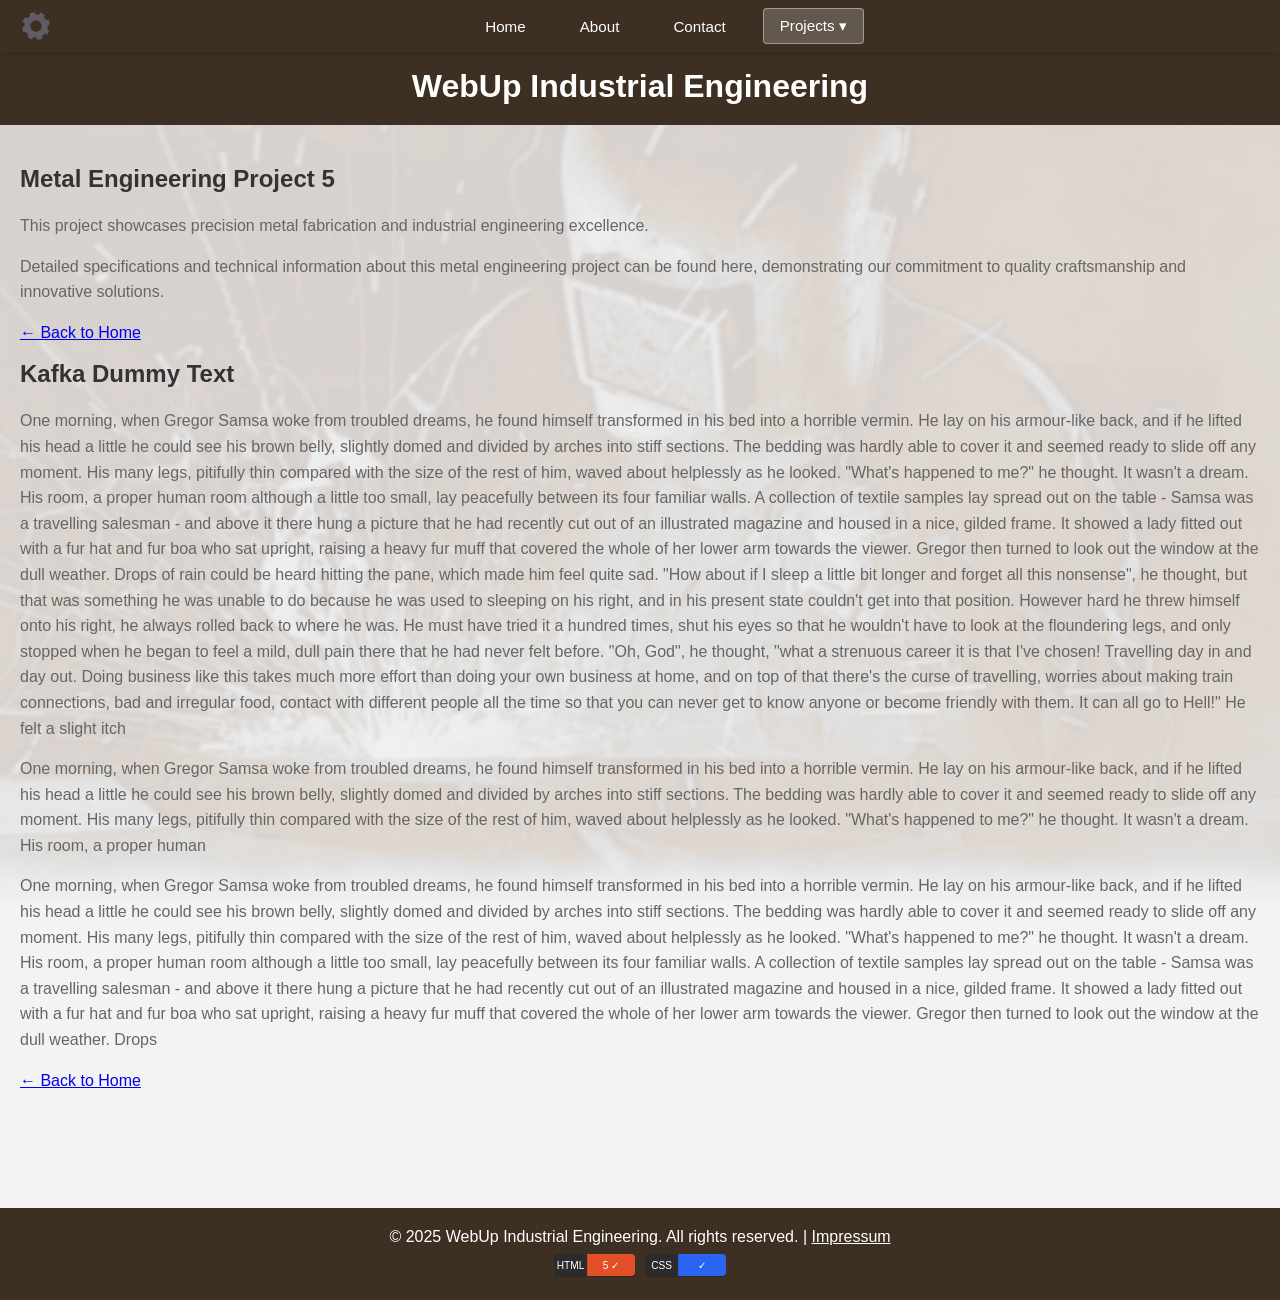
<file: image5.html>
<!DOCTYPE html>
<html lang="en">
<head>
    <!-- Character encoding and viewport -->
    <meta charset="UTF-8">
    <meta name="viewport" content="width=device-width, initial-scale=1.0">
    
    <!-- SEO Meta Tags -->
    <meta name="author" content="iosan">
    <meta name="description" content="Metal Engineering Project 5 - Industrial fabrication and machinery showcase">
    <meta name="keywords" content="metal, steel, industrial, machinery, engineering, fabrication, cnc">
    
    <!-- Page Title -->
    <title>Project 5 - WebUp Industrial Engineering</title>
    
    <!-- Favicon -->
    <link rel="icon" type="image/x-icon" href="images/gear.ico">
    <link rel="shortcut icon" type="image/x-icon" href="images/gear.ico">
    
    <!-- Stylesheet -->
    <link rel="stylesheet" href="css/style.css">
</head>
<body>
    <!-- Navigation bar (fixed at top) -->
    <nav class="top-nav" aria-label="Main navigation">
        <div class="logo">
            <a href="index.html" aria-label="WebUp Home">
                <img src="images/gear.png" alt="WebUp Logo">
            </a>
        </div>
        <ul>
            <li><a href="index.html" class="nav-button">Home</a></li>
            <li><a href="about.html" class="nav-button">About</a></li>
            <li><a href="contact.html" class="nav-button">Contact</a></li>
            <li class="dropdown">
                <button class="nav-button dropdown-toggle" aria-haspopup="true" aria-expanded="false" aria-current="page">
                    Projects ▾
                </button>
                <ul class="dropdown-menu">
                    <li><a href="image1.html">Project 1</a></li>
                    <li><a href="image2.html">Project 2</a></li>
                    <li><a href="image3.html">Project 3</a></li>
                    <li><a href="image4.html">Project 4</a></li>
                    <li><a href="image5.html">Project 5</a></li>
                </ul>
            </li>
        </ul>
    </nav>

    <!-- Header with logo and title -->
    <!-- Header with title -->
    <header>
        <h1>WebUp Industrial Engineering</h1>
    </header>

    <!-- Main content with watermark background -->
    <main class="content content-with-watermark" style="background-image: url('images/metal5.jpg');">
        <article>
            <h2>Metal Engineering Project 5</h2>
            <p>This project showcases precision metal fabrication and industrial engineering excellence.</p>
            <p>Detailed specifications and technical information about this metal engineering project can be found here, demonstrating our commitment to quality craftsmanship and innovative solutions.</p>
            <nav aria-label="Page navigation">
                <p><a href="index.html">← Back to Home</a></p>
            </nav>
        </article>
        <article>
            <h2>Kafka Dummy Text</h2>
            <p>One morning, when Gregor Samsa woke from troubled dreams, he found himself transformed in his bed into a horrible vermin. He lay on his armour-like back, and if he lifted his head a little he could see his brown belly, slightly domed and divided by arches into stiff sections. The bedding was hardly able to cover it and seemed ready to slide off any moment. His many legs, pitifully thin compared with the size of the rest of him, waved about helplessly as he looked. "What's happened to me?" he thought. It wasn't a dream. His room, a proper human room although a little too small, lay peacefully between its four familiar walls. A collection of textile samples lay spread out on the table - Samsa was a travelling salesman - and above it there hung a picture that he had recently cut out of an illustrated magazine and housed in a nice, gilded frame. It showed a lady fitted out with a fur hat and fur boa who sat upright, raising a heavy fur muff that covered the whole of her lower arm towards the viewer. Gregor then turned to look out the window at the dull weather. Drops of rain could be heard hitting the pane, which made him feel quite sad. "How about if I sleep a little bit longer and forget all this nonsense", he thought, but that was something he was unable to do because he was used to sleeping on his right, and in his present state couldn't get into that position. However hard he threw himself onto his right, he always rolled back to where he was. He must have tried it a hundred times, shut his eyes so that he wouldn't have to look at the floundering legs, and only stopped when he began to feel a mild, dull pain there that he had never felt before. "Oh, God", he thought, "what a strenuous career it is that I've chosen! Travelling day in and day out. Doing business like this takes much more effort than doing your own business at home, and on top of that there's the curse of travelling, worries about making train connections, bad and irregular food, contact with different people all the time so that you can never get to know anyone or become friendly with them. It can all go to Hell!" He felt a slight itch </p>
            <p>One morning, when Gregor Samsa woke from troubled dreams, he found himself transformed in his bed into a horrible vermin. He lay on his armour-like back, and if he lifted his head a little he could see his brown belly, slightly domed and divided by arches into stiff sections. The bedding was hardly able to cover it and seemed ready to slide off any moment. His many legs, pitifully thin compared with the size of the rest of him, waved about helplessly as he looked. "What's happened to me?" he thought. It wasn't a dream. His room, a proper human</p>
            <p>One morning, when Gregor Samsa woke from troubled dreams, he found himself transformed in his bed into a horrible vermin. He lay on his armour-like back, and if he lifted his head a little he could see his brown belly, slightly domed and divided by arches into stiff sections. The bedding was hardly able to cover it and seemed ready to slide off any moment. His many legs, pitifully thin compared with the size of the rest of him, waved about helplessly as he looked. "What's happened to me?" he thought. It wasn't a dream. His room, a proper human room although a little too small, lay peacefully between its four familiar walls. A collection of textile samples lay spread out on the table - Samsa was a travelling salesman - and above it there hung a picture that he had recently cut out of an illustrated magazine and housed in a nice, gilded frame. It showed a lady fitted out with a fur hat and fur boa who sat upright, raising a heavy fur muff that covered the whole of her lower arm towards the viewer. Gregor then turned to look out the window at the dull weather. Drops</p>
            <nav aria-label="Page navigation">
                <p><a href="index.html">← Back to Home</a></p>
            </nav>
        </article>
    </main>

    <!-- Footer -->
    <footer>
        <p>&copy; 2025 WebUp Industrial Engineering. All rights reserved. | <a href="impressum.html" style="color: white; text-decoration: underline;">Impressum</a></p>
        <div class="validator-badges" role="group" aria-label="Validation badges">
            <a href="https://validator.w3.org/nu/?doc=referer" rel="noopener noreferrer" target="_blank" aria-label="Check HTML5 validation on W3C">
                <img src="images/validator-html5.svg" alt="HTML5 Valid (W3C)">
            </a>
            <a href="https://jigsaw.w3.org/css-validator/check/referer" rel="noopener noreferrer" target="_blank" aria-label="Check CSS validation on W3C">
                <img src="images/validator-css.svg" alt="CSS Valid (W3C)">
            </a>
        </div>
    </footer>
</body>
</html>
</file>
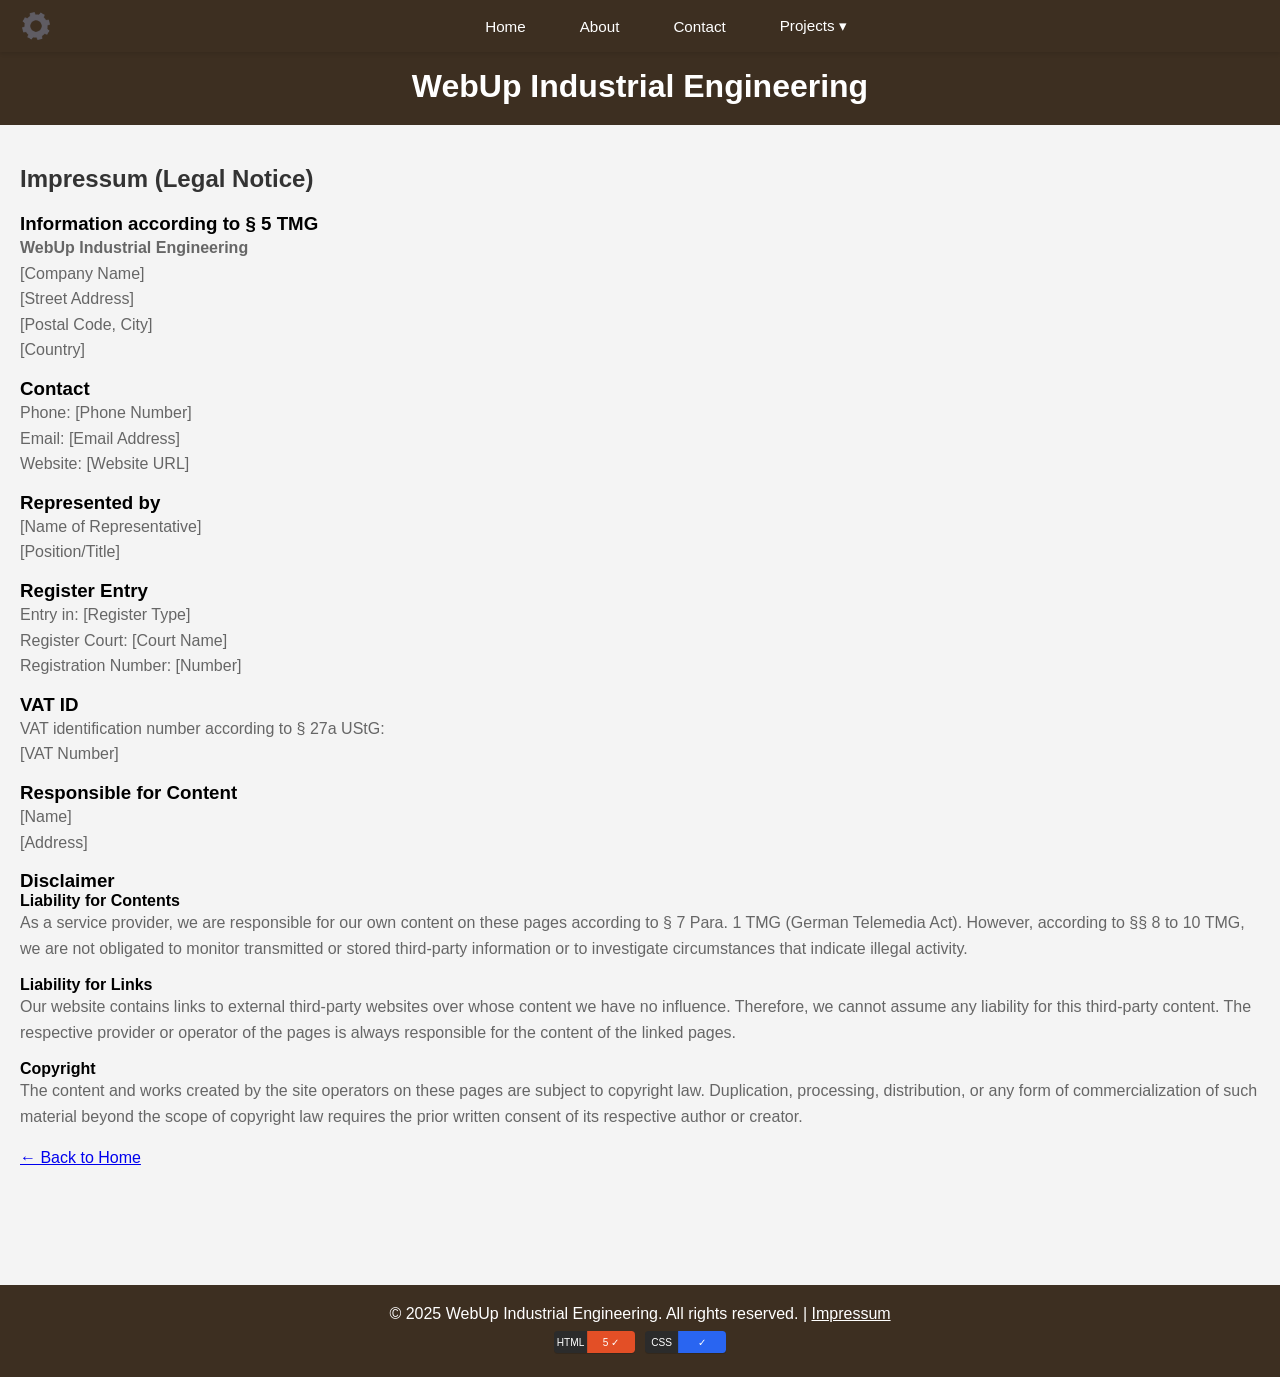
<file: impressum.html>
<!DOCTYPE html>
<html lang="en">
<head>
    <!-- Character encoding and viewport -->
    <meta charset="UTF-8">
    <meta name="viewport" content="width=device-width, initial-scale=1.0">
    
    <!-- Robots Meta Tag - Exclude from search engines and crawlers -->
    <meta name="robots" content="noindex, nofollow, noarchive, nosnippet">
    <meta name="googlebot" content="noindex, nofollow">
    <meta name="bingbot" content="noindex, nofollow">
    
    <!-- SEO Meta Tags -->
    <meta name="author" content="iosan">
    
    <!-- Page Title -->
    <title>Impressum - WebUp Industrial Engineering</title>
    
    <!-- Favicon -->
    <link rel="icon" type="image/x-icon" href="images/gear.ico">
    <link rel="shortcut icon" type="image/x-icon" href="images/gear.ico">
    
    <!-- Stylesheet -->
    <link rel="stylesheet" href="css/style.css">
</head>
<body>
    <!-- Navigation bar (fixed at top) -->
    <nav class="top-nav" aria-label="Main navigation">
        <div class="logo">
            <a href="index.html" aria-label="WebUp Home">
                <img src="images/gear.png" alt="WebUp Logo">
            </a>
        </div>
        <ul>
            <li><a href="index.html" class="nav-button">Home</a></li>
            <li><a href="about.html" class="nav-button">About</a></li>
            <li><a href="contact.html" class="nav-button">Contact</a></li>
            <li class="dropdown">
                <button class="nav-button dropdown-toggle" aria-haspopup="true" aria-expanded="false">
                    Projects ▾
                </button>
                <ul class="dropdown-menu">
                    <li><a href="image1.html">Project 1</a></li>
                    <li><a href="image2.html">Project 2</a></li>
                    <li><a href="image3.html">Project 3</a></li>
                    <li><a href="image4.html">Project 4</a></li>
                    <li><a href="image5.html">Project 5</a></li>
                </ul>
            </li>
        </ul>
    </nav>

    <!-- Header with logo and title -->
    <!-- Header with title -->
    <header>
        <h1>WebUp Industrial Engineering</h1>
    </header>

    <!-- Main content -->
    <main class="content">
        <article>
            <h2>Impressum (Legal Notice)</h2>
            
            <section>
                <h3>Information according to § 5 TMG</h3>
                <p>
                    <strong>WebUp Industrial Engineering</strong><br>
                    [Company Name]<br>
                    [Street Address]<br>
                    [Postal Code, City]<br>
                    [Country]
                </p>
            </section>

            <section>
                <h3>Contact</h3>
                <p>
                    Phone: [Phone Number]<br>
                    Email: [Email Address]<br>
                    Website: [Website URL]
                </p>
            </section>

            <section>
                <h3>Represented by</h3>
                <p>
                    [Name of Representative]<br>
                    [Position/Title]
                </p>
            </section>

            <section>
                <h3>Register Entry</h3>
                <p>
                    Entry in: [Register Type]<br>
                    Register Court: [Court Name]<br>
                    Registration Number: [Number]
                </p>
            </section>

            <section>
                <h3>VAT ID</h3>
                <p>
                    VAT identification number according to § 27a UStG:<br>
                    [VAT Number]
                </p>
            </section>

            <section>
                <h3>Responsible for Content</h3>
                <p>
                    [Name]<br>
                    [Address]
                </p>
            </section>

            <section>
                <h3>Disclaimer</h3>
                
                <h4>Liability for Contents</h4>
                <p>
                    As a service provider, we are responsible for our own content on these pages according to § 7 Para. 1 TMG (German Telemedia Act). 
                    However, according to §§ 8 to 10 TMG, we are not obligated to monitor transmitted or stored third-party information or to investigate circumstances that indicate illegal activity.
                </p>

                <h4>Liability for Links</h4>
                <p>
                    Our website contains links to external third-party websites over whose content we have no influence. 
                    Therefore, we cannot assume any liability for this third-party content. The respective provider or operator of the pages is always responsible for the content of the linked pages.
                </p>

                <h4>Copyright</h4>
                <p>
                    The content and works created by the site operators on these pages are subject to copyright law. 
                    Duplication, processing, distribution, or any form of commercialization of such material beyond the scope of copyright law requires the prior written consent of its respective author or creator.
                </p>
            </section>

            <nav aria-label="Page navigation">
                <p><a href="index.html">← Back to Home</a></p>
            </nav>
        </article>
    </main>

    <!-- Footer -->
    <footer>
        <p>&copy; 2025 WebUp Industrial Engineering. All rights reserved. | <a href="impressum.html" style="color: white; text-decoration: underline;">Impressum</a></p>
        <div class="validator-badges" role="group" aria-label="Validation badges">
            <a href="https://validator.w3.org/nu/?doc=referer" rel="noopener noreferrer" target="_blank" aria-label="Check HTML5 validation on W3C">
                <img src="images/validator-html5.svg" alt="HTML5 Valid (W3C)">
            </a>
            <a href="https://jigsaw.w3.org/css-validator/check/referer" rel="noopener noreferrer" target="_blank" aria-label="Check CSS validation on W3C">
                <img src="images/validator-css.svg" alt="CSS Valid (W3C)">
            </a>
        </div>
    </footer>
</body>
</html>
</file>
<file: css/style.css>
/* ================================
   CSS Variables (Theme Configuration)
   ================================ */

:root {
    /* Color Palette */
    --color-primary: #3d2f21;           /* Dark sepia for header/footer */
    --color-primary-light: #ddd;        /* Light color for hover states */
    --color-background: #f4f4f4;        /* Light gray background */
    --color-background-overlay: rgba(244, 244, 244, 0.85); /* Watermark overlay */
    --color-text-dark: #333;            /* Dark text color */
    --color-text-medium: #666;          /* Medium text color */
    --color-white: white;               /* Pure white */
    
    /* Spacing */
    --spacing-xs: 15px;
    --spacing-sm: 20px;
    --spacing-md: 40px;
    --spacing-lg: 100px;
    
    /* Logo */
    --logo-size: 80px;
    --logo-position-left: 20px;
    
    /* Gallery */
    --gallery-gap: 40px;
    --image-size: 250px;
    --image-padding: 15px;
    --image-rotation-small: 3deg;
    --image-rotation-large: 6deg;
    
    /* Shadows */
    --shadow-paper: 0 10px 30px rgba(0, 0, 0, 0.3), 0 1px 8px rgba(0, 0, 0, 0.2);
    --shadow-paper-hover: 0 15px 40px rgba(0, 0, 0, 0.4), 0 2px 10px rgba(0, 0, 0, 0.3);
    
    /* Transitions */
    --transition-fast: 0.3s ease;
    
    /* Typography */
    --font-family: Arial, sans-serif;
    --line-height-text: 1.6;
}


/* ================================
   Global Styles
   ================================ */

* {
    margin: 0;
    padding: 0;
    box-sizing: border-box;
}

body {
    font-family: var(--font-family);
    min-height: 100vh;
    display: flex;
    flex-direction: column;
}

/* Visually hidden, but accessible to screen readers */
.sr-only {
    position: absolute !important;
    width: 1px !important;
    height: 1px !important;
    padding: 0 !important;
    margin: -1px !important;
    overflow: hidden !important;
    clip: rect(0, 0, 0, 0) !important;
    white-space: nowrap !important;
    border: 0 !important;
}


/* ================================
   Top Navigation Bar (Fixed)
   ================================ */

.top-nav {
    background-color: var(--color-primary);
    padding: 8px var(--spacing-sm);
    position: fixed;
    top: 0;
    left: 0;
    right: 0;
    width: 100%;
    z-index: 1000;
    box-shadow: 0 2px 4px rgba(0, 0, 0, 0.1);
    display: flex;
    align-items: center;
    gap: var(--spacing-sm);
}

.top-nav .logo {
    display: flex;
    align-items: center;
}

.top-nav .logo a {
    display: block;
    text-decoration: none;
}

.top-nav .logo img {
    width: 32px;
    height: 32px;
    display: block;
}

.top-nav ul {
    list-style: none;
    display: flex;
    gap: var(--spacing-sm);
    margin: 0;
    padding: 0;
    flex: 1;
    justify-content: center;
    align-items: center;
}

.top-nav ul li {
    position: relative;
}

/* Button-style navigation items */
.nav-button {
    color: var(--color-white);
    background: transparent;
    text-decoration: none;
    border: 1px solid transparent;
    border-radius: 4px;
    padding: 8px 16px;
    font-size: 0.95rem;
    font-family: inherit;
    cursor: pointer;
    transition: all var(--transition-fast);
    display: inline-block;
}

.nav-button:hover {
    background-color: rgba(255, 255, 255, 0.1);
    border-color: rgba(255, 255, 255, 0.3);
}

.nav-button:focus {
    outline: 2px solid var(--color-white);
    outline-offset: 2px;
}

/* Active page indicator */
.top-nav a[aria-current="page"],
.top-nav button[aria-current="page"] {
    background-color: rgba(255, 255, 255, 0.2);
    border-color: rgba(255, 255, 255, 0.4);
}

/* Dropdown menu */
.dropdown {
    position: relative;
}

.dropdown-toggle {
    border: 1px solid transparent;
}

.dropdown-menu {
    display: none;
    visibility: hidden;
    opacity: 0;
    position: absolute;
    top: 100%;
    left: 0;
    background-color: var(--color-white);
    min-width: 160px;
    box-shadow: 0 4px 8px rgba(0, 0, 0, 0.2);
    border-radius: 4px;
    margin-top: 8px;
    padding: 8px 0;
    list-style: none;
    z-index: 1001;
    pointer-events: none;
    transition: opacity var(--transition-fast), visibility var(--transition-fast);
}

.dropdown:hover .dropdown-menu,
.dropdown:focus-within .dropdown-menu {
    display: block;
    visibility: visible;
    opacity: 1;
    pointer-events: auto;
}

.dropdown-menu li {
    padding: 0;
}

.dropdown-menu a {
    display: block;
    padding: 10px 16px;
    color: var(--color-text);
    text-decoration: none;
    transition: background-color var(--transition-fast);
    font-size: 0.9rem;
}

.dropdown-menu a:hover {
    background-color: var(--color-primary-light);
    color: var(--color-white);
}


/* ================================
   Header Styles
   ================================ */

header {
    background-color: var(--color-primary);
    color: var(--color-white);
    padding: var(--spacing-sm);
    text-align: center;
    margin-top: 48px; /* Space for fixed top nav */
}

header h1 {
    margin: 0;
}


/* ================================
   Content Area Styles
   ================================ */

.content {
    flex: 1;
    padding: var(--spacing-md) var(--spacing-sm) var(--spacing-lg) var(--spacing-sm);
    background-color: var(--color-background);
}

.content h2 {
    margin-bottom: var(--spacing-sm);
    color: var(--color-text-dark);
}

.content p {
    margin-bottom: var(--spacing-xs);
    line-height: var(--line-height-text);
    color: var(--color-text-medium);
}


/* ================================
   Watermark Background Styles
   ================================ */

.content-with-watermark {
    background-size: cover;
    background-position: center;
    background-repeat: no-repeat;
    background-attachment: fixed;
    position: relative;
}

.content-with-watermark::before {
    content: '';
    position: absolute;
    top: 0;
    left: 0;
    right: 0;
    bottom: 0;
    background-color: var(--color-background-overlay);
    z-index: 0;
}

.content-with-watermark > * {
    position: relative;
    z-index: 1;
}


/* ================================
   Image Gallery Styles
   ================================ */

.image-gallery {
    display: flex;
    justify-content: center;
    align-items: center;
    gap: var(--gallery-gap);
    margin-top: var(--spacing-md);
    margin-bottom: var(--spacing-md);
    flex-wrap: wrap;
}

.image-container {
    background: var(--color-white);
    padding: var(--image-padding);
    box-shadow: var(--shadow-paper);
    transition: transform var(--transition-fast), box-shadow var(--transition-fast);
}

.image-container img {
    display: block;
    width: var(--image-size);
    height: var(--image-size);
    object-fit: cover;
}

.image-container a {
    display: block;
    text-decoration: none;
}

/* Image Rotation Effects */
.rotate-left {
    transform: rotate(calc(-1 * var(--image-rotation-large)));
}

.rotate-left-center {
    transform: rotate(calc(-1 * var(--image-rotation-small)));
}

.rotate-center {
    transform: rotate(0deg);
}

.rotate-right-center {
    transform: rotate(var(--image-rotation-small));
}

.rotate-right {
    transform: rotate(var(--image-rotation-large));
}

/* Image Hover Effect */
.image-container:hover {
    transform: rotate(0deg) scale(1.05);
    box-shadow: var(--shadow-paper-hover);
    z-index: 10;
}


/* ================================
   Footer Styles
   ================================ */

footer {
    background-color: var(--color-primary);
    color: var(--color-white);
    padding: var(--spacing-sm);
    text-align: center;
}

/* Validator badges in footer */
.validator-badges {
    display: inline-flex;
    gap: 10px;
    align-items: center;
    margin-top: 8px;
}

.validator-badges img {
    height: 22px;
    width: auto;
    display: inline-block;
    vertical-align: middle;
    filter: drop-shadow(0 1px 0 rgba(0,0,0,0.15));
}

.validator-badges a {
    display: inline-flex;
    align-items: center;
    border-radius: 4px;
}


/* ================================
   Responsive Design - Media Queries
   ================================ */

/* Tablet size (768px and below) */
@media screen and (max-width: 768px) {
    /* Smaller navigation */
    .top-nav {
        padding: 6px var(--spacing-xs);
    }
    
    .top-nav .logo img {
        width: 28px;
        height: 28px;
    }
    
    .top-nav ul {
        gap: 8px;
    }
    
    .nav-button {
        padding: 6px 12px;
        font-size: 0.85rem;
    }
    
    .dropdown-menu {
        min-width: 140px;
        font-size: 0.85rem;
    }
    
    .dropdown-menu a {
        padding: 8px 12px;
        font-size: 0.85rem;
    }
    
    /* Smaller heading - adjust margin for smaller nav */
    header {
        margin-top: 40px; /* Reduced for smaller nav height */
    }
    
    header h1 {
        font-size: 1.5rem;
        padding: var(--spacing-xs) 0;
    }
    
    /* Smaller content */
    main {
        font-size: 0.95rem;
        padding: var(--spacing-sm);
    }
    
    main h2 {
        font-size: 1.5rem;
        margin-bottom: var(--spacing-xs);
    }
    
    main h3 {
        font-size: 1.2rem;
    }
    
    main p,
    main ul,
    main ol {
        font-size: 0.95rem;
        line-height: 1.6;
    }
    
    /* Smaller footer */
    footer {
        font-size: 0.85rem;
        padding: var(--spacing-sm);
    }
    
    .validator-badges {
        flex-wrap: wrap;
        justify-content: center;
        gap: 10px;
    }
    
    .validator-badges img {
        height: 20px;
    }
    
    /* Smaller image boxes */
    .image-container {
        padding: 10px;
    }
    
    .image-container img {
        width: 180px;
        height: 180px;
    }
    
    figure {
        gap: 30px;
        justify-content: center;
    }
    
    /* Optimize gallery for 2 columns on tablet */
    figure {
        grid-template-columns: repeat(auto-fit, minmax(180px, 200px));
    }
}

/* Mobile size (480px and below) */
@media screen and (max-width: 480px) {
    /* Even smaller navigation */
    .top-nav {
        padding: 4px 8px;
    }
    
    .top-nav .logo img {
        width: 24px;
        height: 24px;
    }
    
    .top-nav ul {
        gap: 4px;
        flex-wrap: nowrap;
    }
    
    .nav-button {
        padding: 5px 8px;
        font-size: 0.7rem;
        white-space: nowrap;
    }
    
    .dropdown-menu {
        min-width: 120px;
        left: auto;
        right: 0;
    }
    
    .dropdown-menu a {
        padding: 8px 12px;
        font-size: 0.75rem;
    }
    
    /* Even smaller heading - adjust margin for smaller nav */
    header {
        margin-top: 32px; /* Further reduced for mobile nav height */
        padding: 10px;
    }
    
    header h1 {
        font-size: 1.1rem;
        line-height: 1.3;
    }
    
    /* Even smaller content */
    main {
        font-size: 0.85rem;
        padding: var(--spacing-xs);
    }
    
    main h2 {
        font-size: 1.1rem;
        margin-bottom: 10px;
    }
    
    main h3 {
        font-size: 1rem;
    }
    
    main p,
    main ul,
    main ol {
        font-size: 0.85rem;
        line-height: 1.5;
        margin-bottom: 12px;
    }
    
    main ul,
    main ol {
        padding-left: 20px;
    }
    
    /* Even smaller footer */
    footer {
        font-size: 0.7rem;
        padding: 10px;
    }
    
    .validator-badges {
        flex-direction: column;
        align-items: center;
        gap: 8px;
    }
    
    .validator-badges img {
        height: 18px;
    }
    
    /* Even smaller image boxes for mobile */
    .image-container {
        padding: 8px;
    }
    
    .image-container img {
        width: 140px;
        height: 140px;
    }
    
    figure {
        gap: 20px;
    }
    
    /* Stack gallery images on very small screens */
    figure {
        grid-template-columns: 1fr;
        justify-items: center;
    }
    
    /* Optimize content spacing */
    .content {
        padding: var(--spacing-xs) 10px;
    }
    
    /* Reduce rotation effects on mobile for cleaner look */
    .rotate-left,
    .rotate-left-center,
    .rotate-right-center,
    .rotate-right {
        transform: rotate(0deg) !important;
    }
    
    .image-container:hover {
        transform: scale(1.02);
    }
}
</file>
